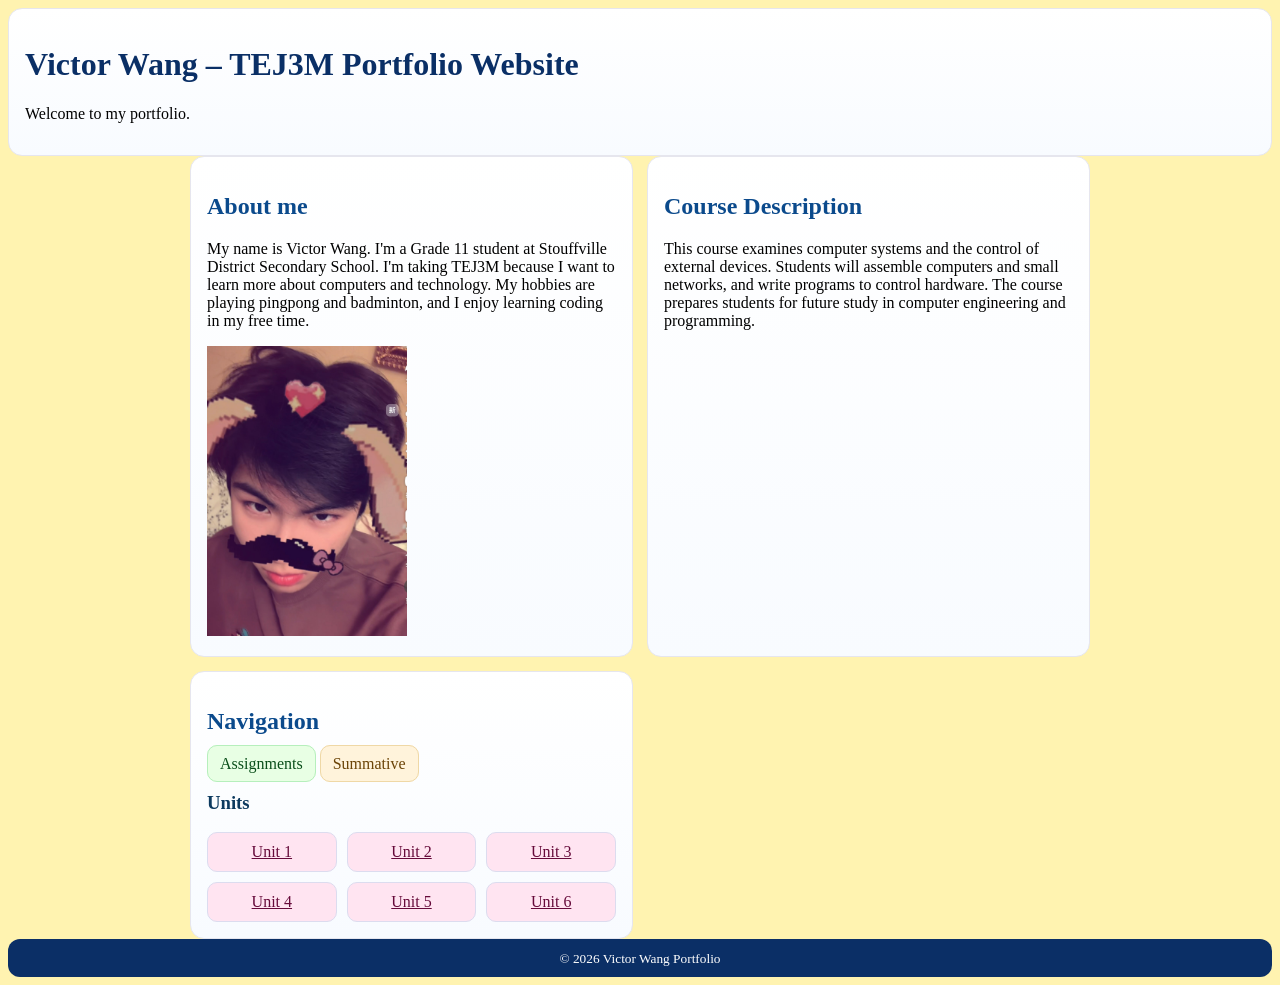
<file: index.html>
<!doctype html>
<html lang="en">
<head>
  <meta charset="utf-8">
  <meta name="viewport" content="width=device-width, initial-scale=1">
  <title>Victor Wang TEJ3M Portfolio</title>
  <link rel="stylesheet" href="style.css">
</head>

<body>

<header class="card">
  <h1>Victor Wang – TEJ3M Portfolio Website</h1>
  <p class="sub">Welcome to my portfolio.</p>
</header>

<main class="grid">

<section class="card">
  <h2>About me</h2>

  <div class="about">
    <p>
      My name is Victor Wang. I'm a Grade 11 student at Stouffville District
      Secondary School. I'm taking TEJ3M because I want to learn more about
      computers and technology. My hobbies are playing pingpong and badminton,
      and I enjoy learning coding in my free time.
    </p>

    <!-- 这里就是显示你这张照片 -->
    <img src="images/selfy.jpg" alt="Photo of Victor Wang" width="200">
  </div>

</section>

<section class="card">
  <h2>Course Description</h2>

  <p>
    This course examines computer systems and the control of external devices.
    Students will assemble computers and small networks, and write programs
    to control hardware. The course prepares students for future study in
    computer engineering and programming.
  </p>

</section>

<section class="card">
  <h2>Navigation</h2>

  <div class="links">
    <a class="btn" href="assignments.html">Assignments</a>
    <a class="btn" href="summative.html">Summative</a>
  </div>

  <h3>Units</h3>

  <div class="units">
    <a class="unit" href="unit1.html">Unit 1</a>
    <a class="unit" href="unit2.html">Unit 2</a>
    <a class="unit" href="unit3.html">Unit 3</a>
    <a class="unit" href="unit4.html">Unit 4</a>
    <a class="unit" href="unit5.html">Unit 5</a>
    <a class="unit" href="unit6.html">Unit 6</a>
  </div>

</section>

</main>

<footer class="footer">
  <small>© 2026 Victor Wang Portfolio</small>
</footer>

</body>
</html>
</file>
<file: style.css>
/* ===== Base Reset ===== */
* {
  box-sizing: border-box;
}

body <div class="navbar">
  <a href="index.html">Home</a>
  <a href="assignments.html">Assignments</a>
  <a href="summative.html">Summative</a>
</div>
{
  background: #f0f2f8;
  font-family: Arial, Helvetica, sans-serif;
  margin: 0;
  padding: 20px;
  color: #111;
}

/* ===== Navigation Bar ===== */
.navbar {
  background: white;
  border: 1px solid #e6e6ee;
  border-radius: 12px;
  padding: 12px;
  margin-bottom: 16px;

  display: flex;
  gap: 10px;
  flex-wrap: wrap;
}


.navbar a {
  text-decoration: none;
  padding: 8px 10px;
  border-radius: 8px;
  background: #e3f2ff;   /* light blue */
  border: 1px solid #bcdcef;
  color: #06436b;        /* dark blue text */
}

.navbar a:hover {
  background: #cde7ff;
}

/* ===== Cards ===== */
.card {
  background: linear-gradient(to bottom, #ffffff, #f8fbff);
  border: 1px solid #e6e6ee;
  border-radius: 14px;
  padding: 16px;
  animation: fadeIn .35s ease;
}

.card h1 {
  color: #0a2f66;
}

.card h2 {
  color: #0b4a8c;
}

.card h3 {
  color: #0d3a5f;
}

/* ===== Grid ===== */
.grid {
  display: grid;
  grid-template-columns: 1fr;
  gap: 14px;
  max-width: 900px;
  margin: 0 auto;
}

@media (min-width: 700px) {
  .grid {
    grid-template-columns: 1fr 1fr;
  }
}

/* ===== Buttons ===== */
.btn {
  padding: 9px 12px;
  border-radius: 10px;
  border: 1px solid #a6c8ff;
  background: #dbe7ff;
  text-decoration: none;
  color: #0a2f66;
  animation: fadeIn .35s ease;
}

.btn:hover {
  filter: brightness(1.05);
}

/* special colours for pages */
.btn[href*="assignments"] {
  background: #e8ffe4;   /* green */
  color: #0a4f1a;
  border: 1px solid #b6efbc;
}

.btn[href*="summative"] {
  background: #fff3db;   /* yellow orange */
  color: #6b4306;
  border: 1px solid #efd8a6;
}

/* ===== Units Panel ===== */
.units {
  display: grid;
  grid-template-columns: repeat(2, 1fr);
  gap: 10px;
}

@media (min-width: 700px) {
  .units {
    grid-template-columns: repeat(3, 1fr);
  }
}

.unit {
  text-align: center;
  padding: 10px;
  border-radius: 10px;
  border: 1px solid #dcdcef;
  background: #ffe4f1;   /* pink */
  color: #660a3a;
  transition: transform .2s ease;
  animation: fadeIn .35s ease;
}

.unit:hover {
  transform: translateY(-2px);
  background: #ffd6ea;
}

/* ===== Footer ===== */
.footer {
  background: #0b2f66;
  color: white;
  padding: 10px;
  border-radius: 12px;
  text-align: center;
}

/* ===== Animation ===== */
@keyframes fadeIn {
  from { opacity: 0; transform: translateY(6px); }
  to   { opacity: 1; transform: translateY(0); }
}
body {
  background: #fff3b0;   /* soft yellow */
}

h1, h2, h3 {
  color: red;            /* red title text */
}
</file>
